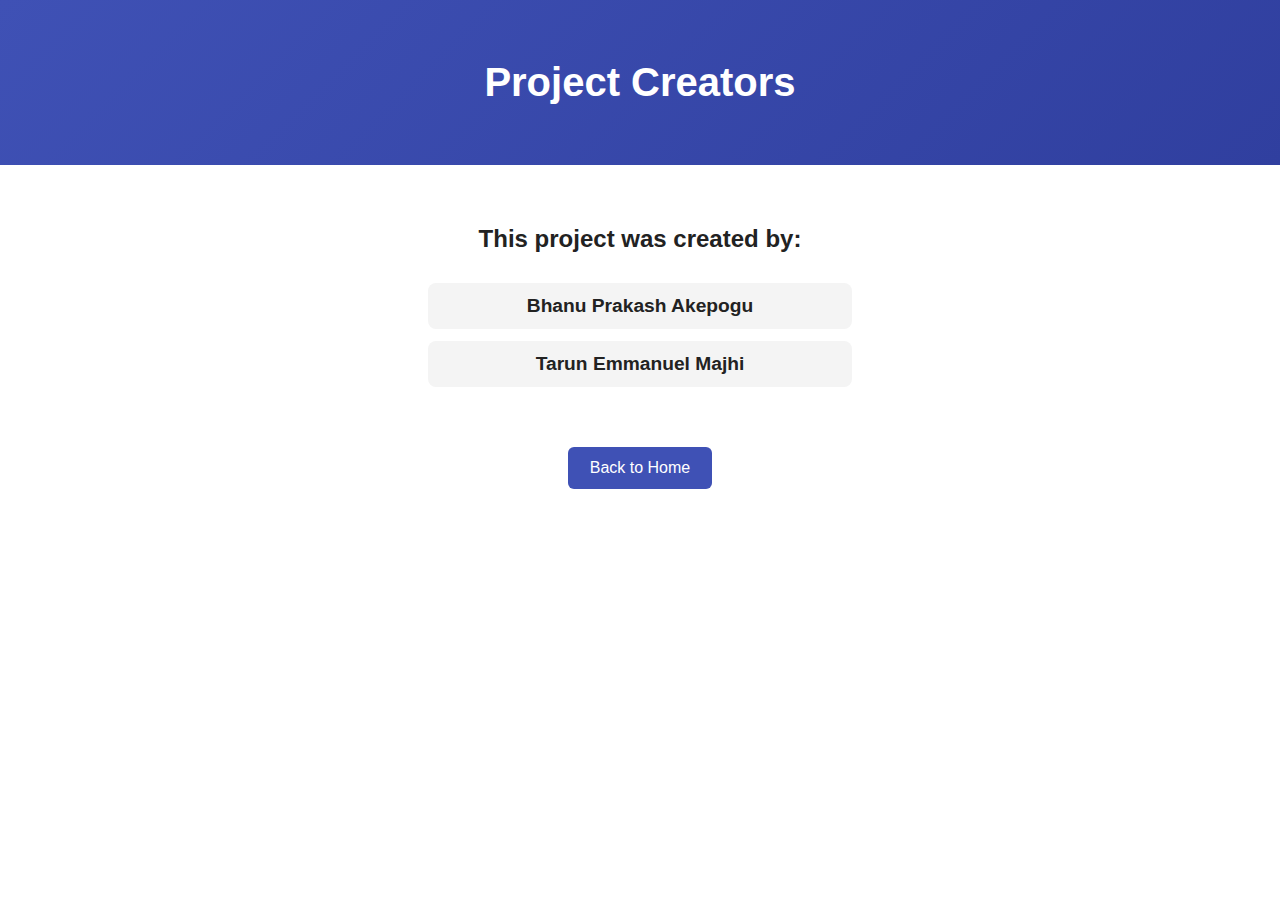
<file: frontend/about.html>
<!doctype html>
<html lang="en">

<head>
  <meta charset="UTF-8" />
  <meta name="viewport" content="width=device-width, initial-scale=1.0" />
  <title>Creators - DevOps Final Project</title>
  <link rel="stylesheet" href="style.css" />
</head>

<body>
  <header>
    <h1>Project Creators</h1>
  </header>

  <section class="content">
    <h2>This project was created by:</h2>

    <ul class="creators">
      <li><strong>Bhanu Prakash Akepogu</strong></li>
      <li><strong>Tarun Emmanuel Majhi</strong></li>
    </ul>

    <a href="index.html" class="btn">Back to Home</a>
  </section>
</body>

</html>
</file>
<file: frontend/style.css>
/* ------------------------------ */
/*      GLOBAL STYLES             */
/* ------------------------------ */

:root {
  --bg: #ffffff;
  --text: #222222;
  --primary: #3f51b5;
  --primary-dark: #303f9f;
  --nav-bg: #f4f4f4;
  --nav-text: #222;
}

body.dark {
  --bg: #121212;
  --text: #e0e0e0;
  --primary: #7986cb;
  --primary-dark: #5c6bc0;
  --nav-bg: #1e1e1e;
  --nav-text: #e0e0e0;
}

body {
  margin: 0;
  font-family: Arial, Helvetica, sans-serif;
  background: var(--bg);
  color: var(--text);
  transition: background 0.3s, color 0.3s;
}

/* ------------------------------ */
/*      NAVIGATION BAR            */
/* ------------------------------ */

.navbar {
  display: flex;
  justify-content: space-between;
  align-items: center;
  background: var(--nav-bg);
  color: var(--nav-text);
  padding: 15px 30px;
  border-bottom: 1px solid #ccc;
}

.navbar .logo {
  font-size: 1.4rem;
  font-weight: bold;
}

.nav-links {
  list-style: none;
  display: flex;
  gap: 20px;
}

.nav-links a {
  text-decoration: none;
  color: var(--nav-text);
  font-weight: bold;
}

#theme-toggle {
  margin-left: 20px;
  font-size: 1.2rem;
  padding: 6px 10px;
  cursor: pointer;
  background: none;
  border: 2px solid var(--nav-text);
  border-radius: 8px;
  color: var(--nav-text);
  transition: 0.3s;
}

#theme-toggle:hover {
  background: var(--nav-text);
  color: var(--nav-bg);
}

/* ------------------------------ */
/*          HERO SECTION          */
/* ------------------------------ */

.hero {
  text-align: center;
  padding: 120px 20px;
  background: linear-gradient(135deg, var(--primary), var(--primary-dark));
  color: white;
}

.hero-title {
  font-size: 3rem;
  margin: 0;
}

.hero-subtitle {
  font-size: 1.25rem;
  margin-top: 10px;
  opacity: 0.9;
}

/* ------------------------------ */
/*            BUTTONS             */
/* ------------------------------ */

.btn {
  display: inline-block;
  margin-top: 20px;
  padding: 12px 22px;
  background: var(--primary);
  color: white;
  text-decoration: none;
  border-radius: 6px;
  transition: background 0.3s;
  font-size: 1rem;
}

.large-btn {
  padding: 15px 30px;
  font-size: 1.1rem;
}

.btn:hover {
  background: var(--primary-dark);
}

/* ------------------------------ */
/*          MAIN CONTENT          */
/* ------------------------------ */

.content {
  padding: 40px 25px;
  max-width: 900px;
  margin: 0 auto;
  text-align: center;
}

#backend-image {
  margin-top: 20px;
  max-width: 100%;
  border-radius: 10px;
  border: 2px solid #ccc;
}

/* ------------------------------ */
/*            FOOTER              */
/* ------------------------------ */

footer {
  text-align: center;
  padding: 20px;
  margin-top: 50px;
  background: var(--nav-bg);
  color: var(--nav-text);
  border-top: 1px solid #ccc;
}

footer .socials a {
  color: var(--primary-dark);
  text-decoration: none;
  font-weight: bold;
}

footer .socials a:hover {
  text-decoration: underline;
}

/* ------------------------------ */
/*        RESPONSIVE DESIGN       */
/* ------------------------------ */

@media (max-width: 768px) {
  .hero-title {
    font-size: 2.2rem;
  }

  .navbar {
    flex-direction: column;
    gap: 10px;
  }

  .nav-links {
    flex-direction: column;
    gap: 10px;
  }
}

/* ------------------------------ */
/*        CREATORS PAGE           */
/* ------------------------------ */

header {
  text-align: center;
  padding: 60px 20px;
  background: linear-gradient(135deg, var(--primary), var(--primary-dark));
  color: white;
}

header h1 {
  margin: 0;
  font-size: 2.5rem;
}

.creators {
  list-style: none;
  padding: 0;
  margin: 30px 0;
  font-size: 1.2rem;
}

.creators li {
  margin: 12px 0;
  padding: 12px;
  background: var(--nav-bg);
  color: var(--nav-text);
  border-radius: 8px;
  max-width: 400px;
  margin-left: auto;
  margin-right: auto;
  font-weight: bold;
  transition: transform 0.2s, box-shadow 0.2s;
}

.creators li:hover {
  transform: translateY(-4px);
  box-shadow: 0 4px 10px rgba(0,0,0,0.15);
}

/* Back button styling matches theme */
.content .btn {
  margin-top: 30px;
}

/* Improve spacing on creators page */
.content {
  padding-top: 40px;
  text-align: center;
}
</file>
